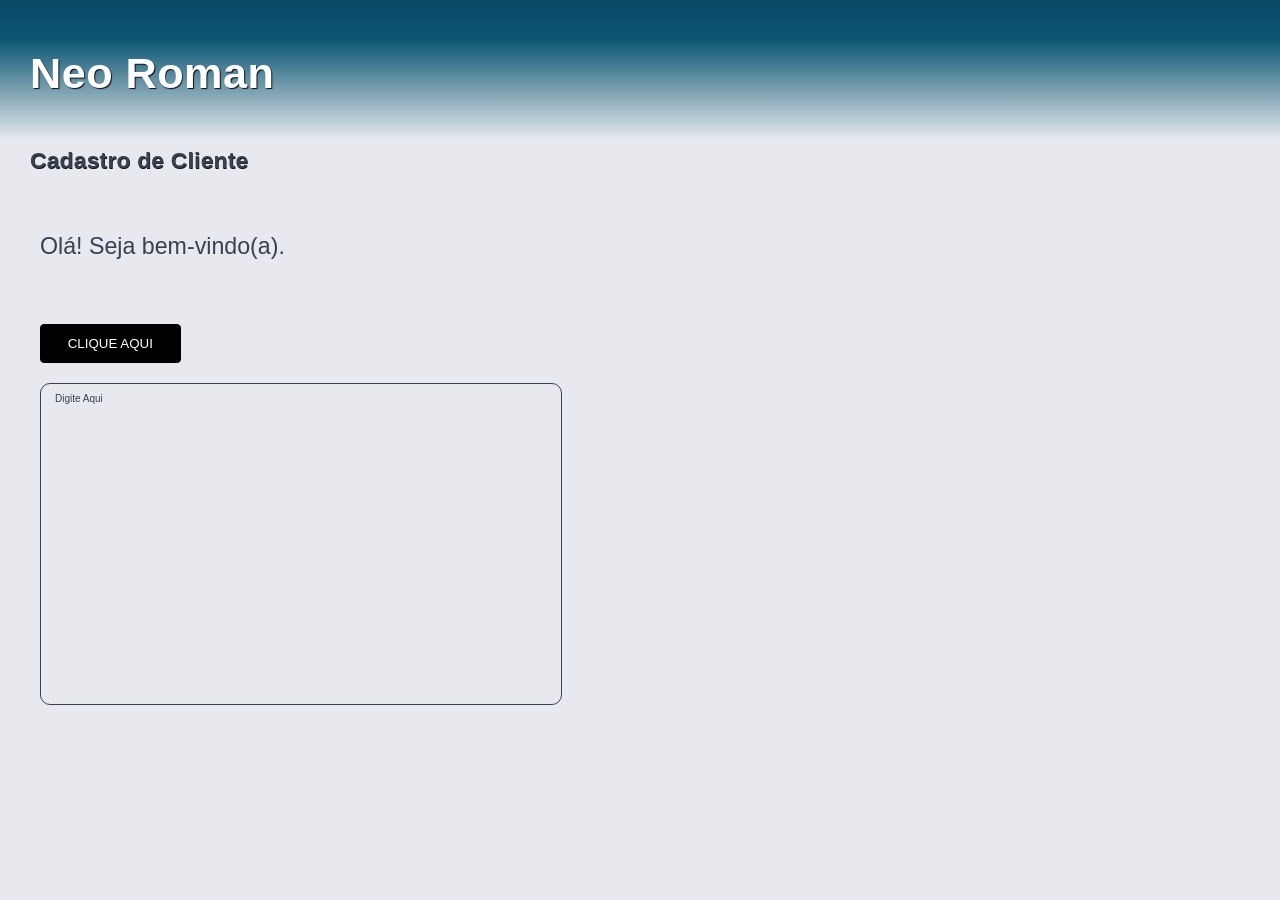
<file: PROJECTS/Customer Registration Forms/index.html>
<!DOCTYPE html>
<html lang="pt-br">
<head>
    <meta charset="UTF-8">
    <meta http-equiv="X-UA-Compatible" content="IE=edge">
    <meta name="viewport" content="width=device-width, initial-scale=1.0">

    <link rel = "stylesheet" type = "text/css" href = "./css/main.css">
    <link rel = "stylesheet" type = "text/css" href = "./css/button.css">
    <link rel = "stylesheet" type = "text/css" href = "./css/textfield.css">

    <title>Teste</title>

    <header class ='header'>
        <h1>Neo Roman</h1>
        <h2>Cadastro de Cliente</h2>
    </header>

</head>

<body>
    <main>
        <p>Olá! Seja bem-vindo(a).</p>

        <div>
            <button class = "button"> CLIQUE AQUI</button>
        </div>

        <div class="input-group">
            <input required="" type="text" name="text" autocomplete="off" class="input">
            <label class="user-label">Digite Aqui</label>
        </div>

    </main>
    
</body>
</file>
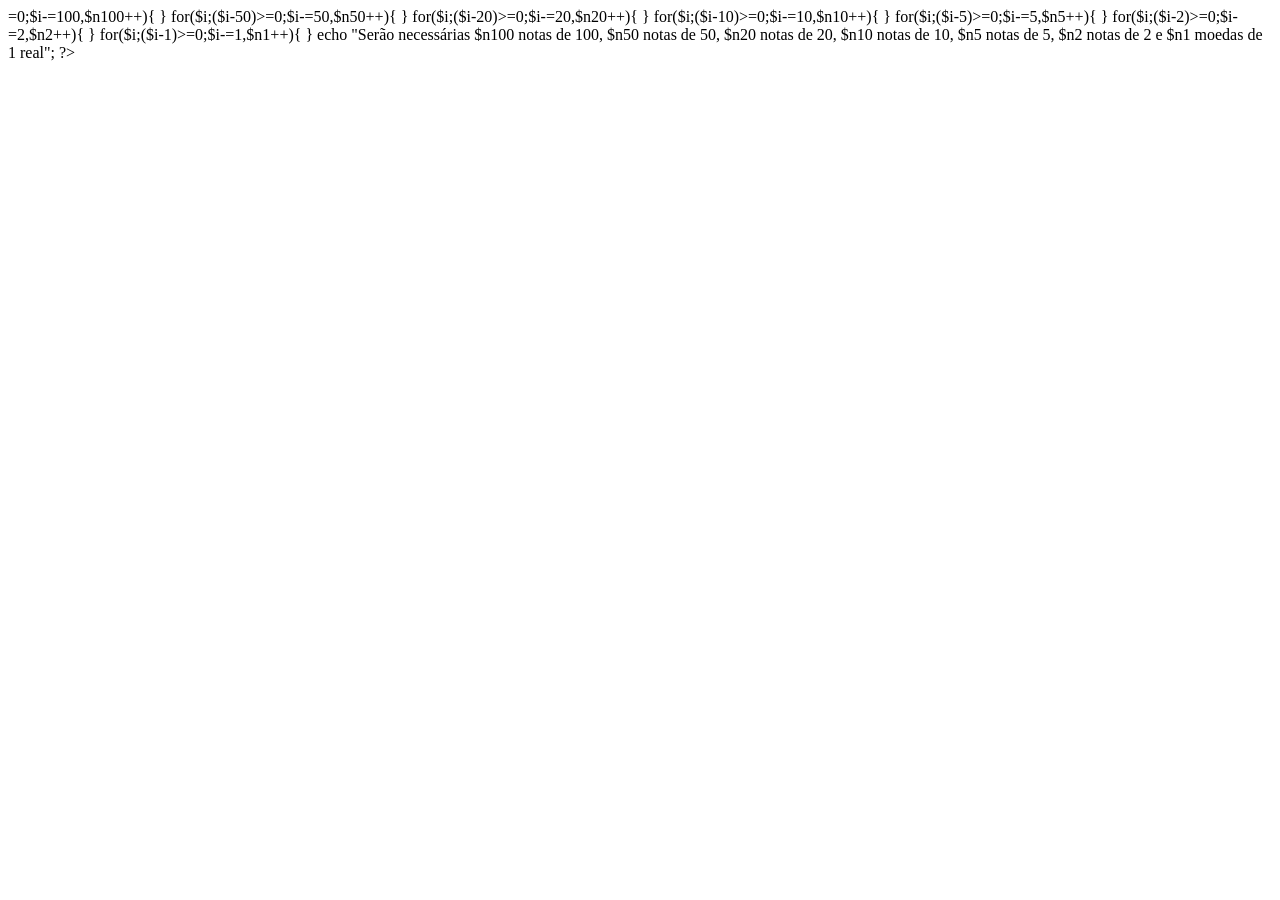
<file: Programming Language/PL I/EX02.html>
<html>
	<body>
		<?php

$i=$_GET["troco"];
$n100 =0;
$n50=0;
$n20=0;
$n10=0;
$n5=0;
$n2=0;
$n1=0;

for($i;($i-100)>=0;$i-=100,$n100++){
}
for($i;($i-50)>=0;$i-=50,$n50++){
}
for($i;($i-20)>=0;$i-=20,$n20++){
}
for($i;($i-10)>=0;$i-=10,$n10++){
}
for($i;($i-5)>=0;$i-=5,$n5++){
}
for($i;($i-2)>=0;$i-=2,$n2++){
}
for($i;($i-1)>=0;$i-=1,$n1++){
}
echo "Serão necessárias $n100 notas de 100, $n50 notas de 50, $n20 notas de 20, $n10 notas de 10, $n5 notas de 5, $n2 notas de 2 e $n1 moedas de 1 real";

?>
</body>
</html>
</file>
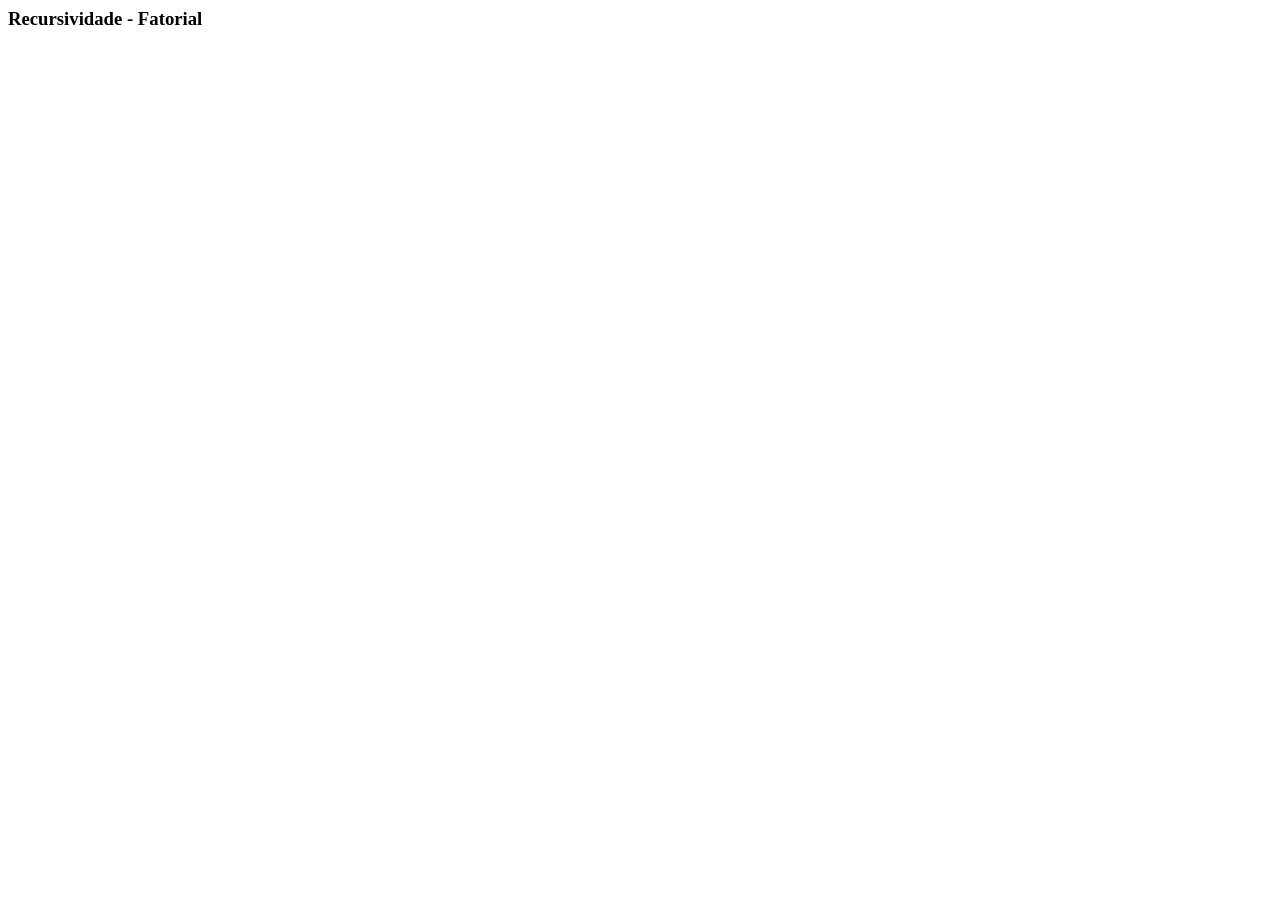
<file: Programming Language/PL I/EX03.html>
<html>
	<body>
		<h3> Recursividade - Fatorial </h3>
		<?php
			$n =$_GET["n"];
			echo fatorial ($n);
			function fatorial ($n) {
				if($n==0){
					return 1;
				}
				return $n*fatorial($n-1);
			}
		?>
	</body>
</html>
</file>
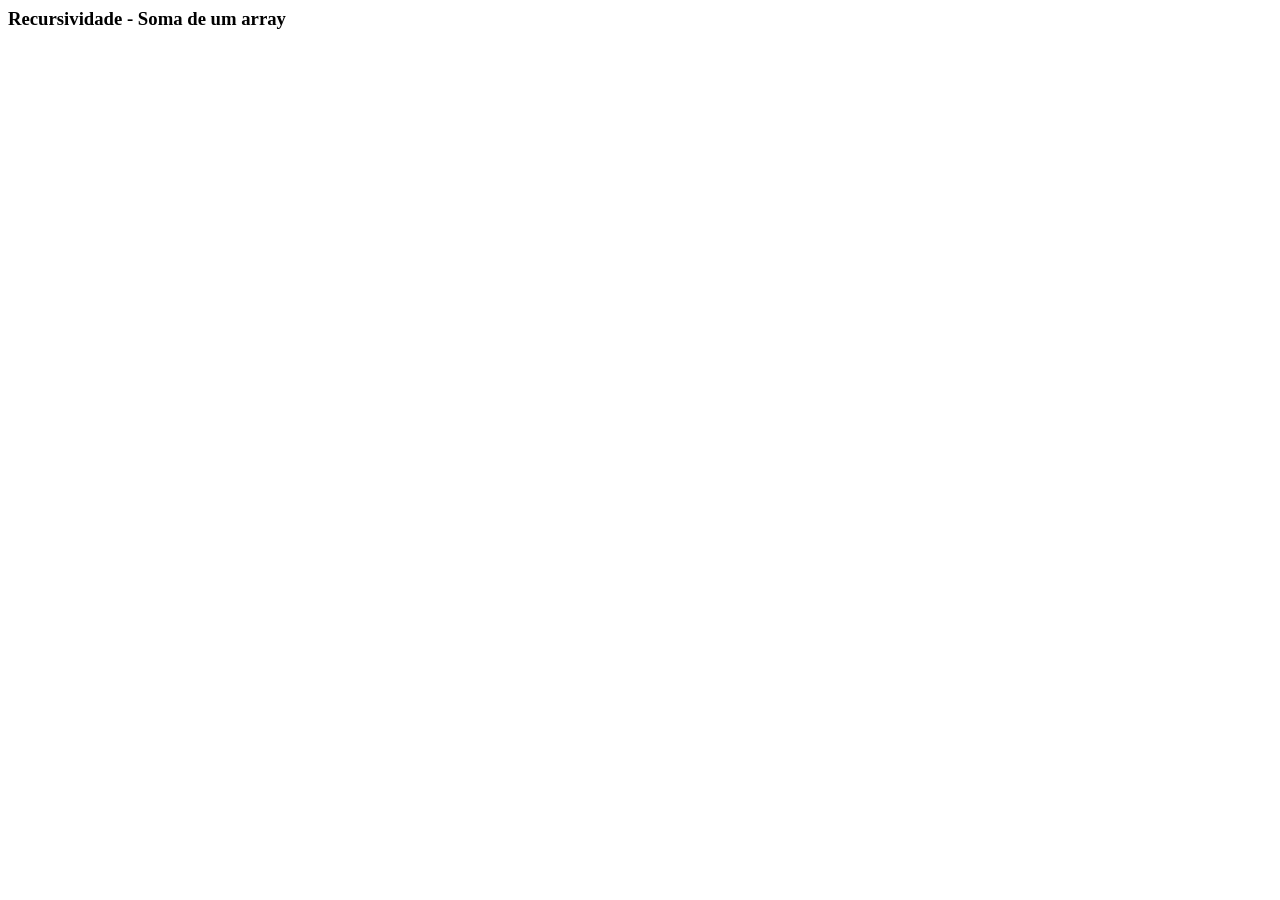
<file: Programming Language/PL I/EX04.html>
<html>
	<body>
		<h3> Recursividade - Soma de um array </h3>
		<?php
			$lista = array(0,1,2,3,4);
			$n = $_GET["n"];
			echo soma ($lista, $n);
			function soma ($lista, $n) {
				if($n==1){
					return $lista[0];
				}else{
				return soma ($lista,$n-1)+$lista[$n-1];
				}
			}
		?>
	</body>
</html>
</file>
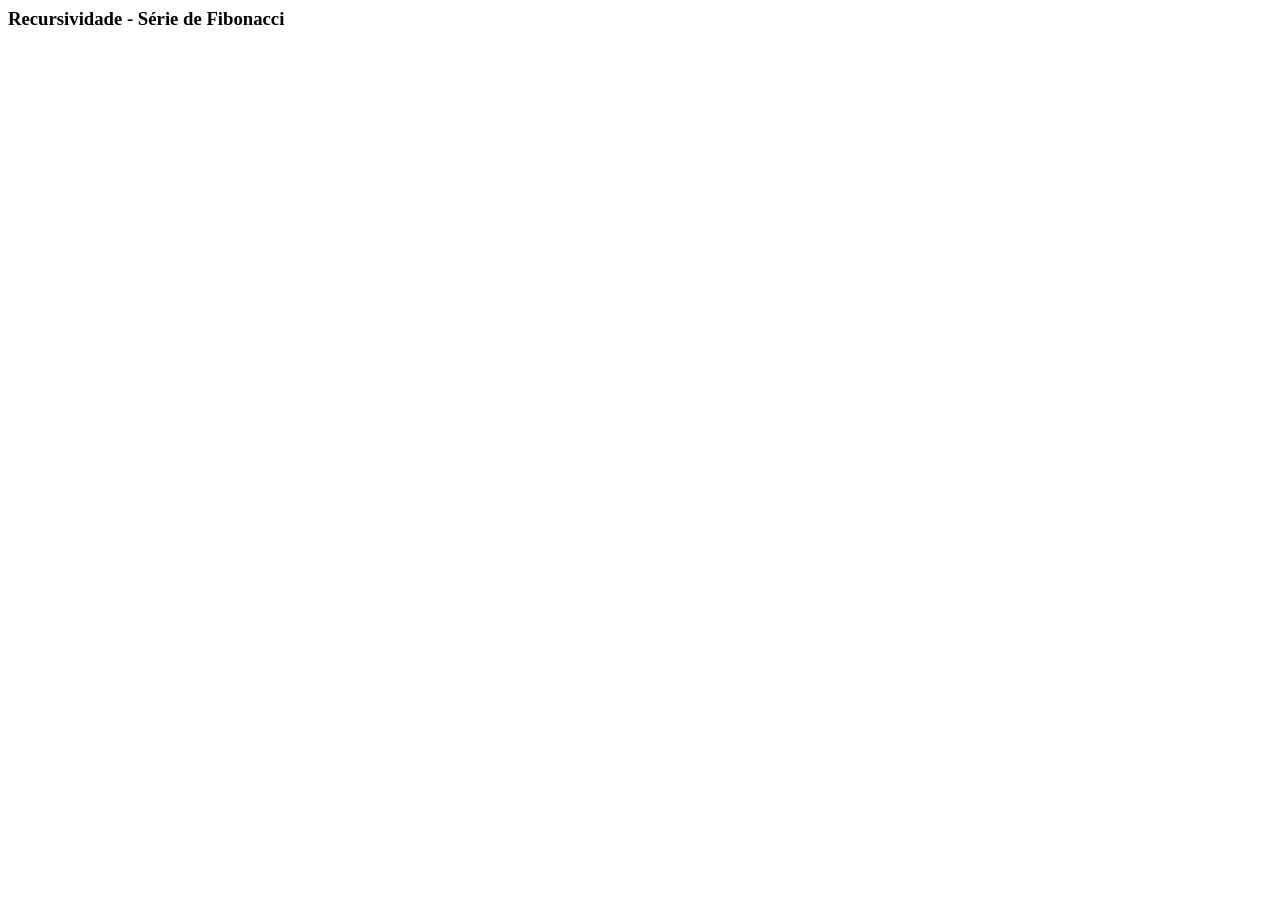
<file: Programming Language/PL I/EX05.html>
<html>
	<body>
		<h3> Recursividade - Série de Fibonacci </h3>
		<?php
			$n =$_GET["n"];
			echo fibonacci ($n);
			function fibonacci ($n) {
				if($n==0){
					return 0;
				}if($n==1){
					return 1;
				}
				return fibonacci($n-1) + fibonacci($n-2);
			}
		?>
	</body>
</html>
</file>
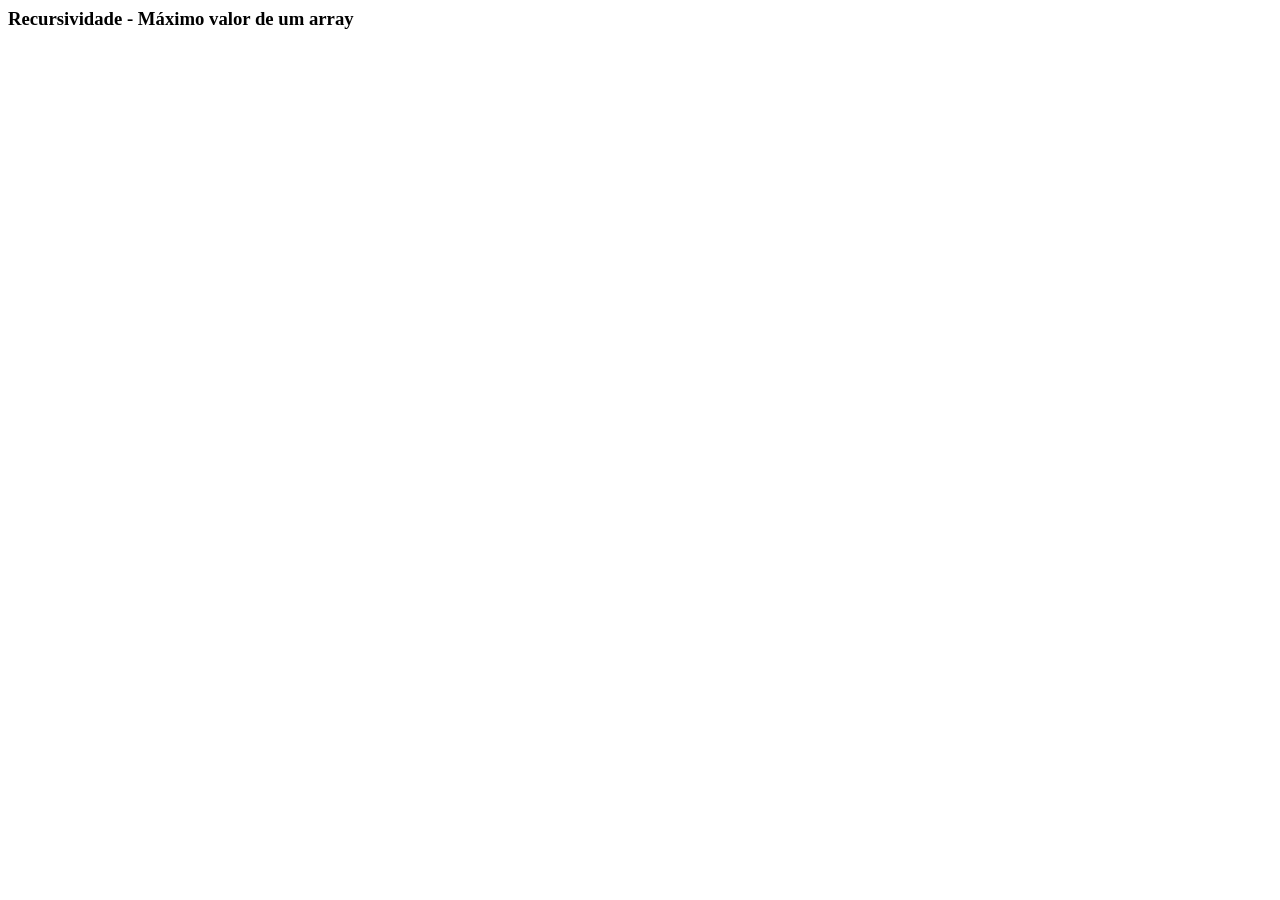
<file: Programming Language/PL I/EX07.html>
<html>
	<body>
		<h3> Recursividade - Máximo valor de um array </h3>
		<?php
			$lista = array(20,41,99,6,10);
			$n = $_GET["n"];
			echo maximo ($lista, $n);
			function maximo ($lista, $n) {
				if($n==1){
					return $lista[0];
				}
				return max($lista[$n-1], maximo($lista, $n-1)); 
			}
		?>
	</body>
</html>
</file>
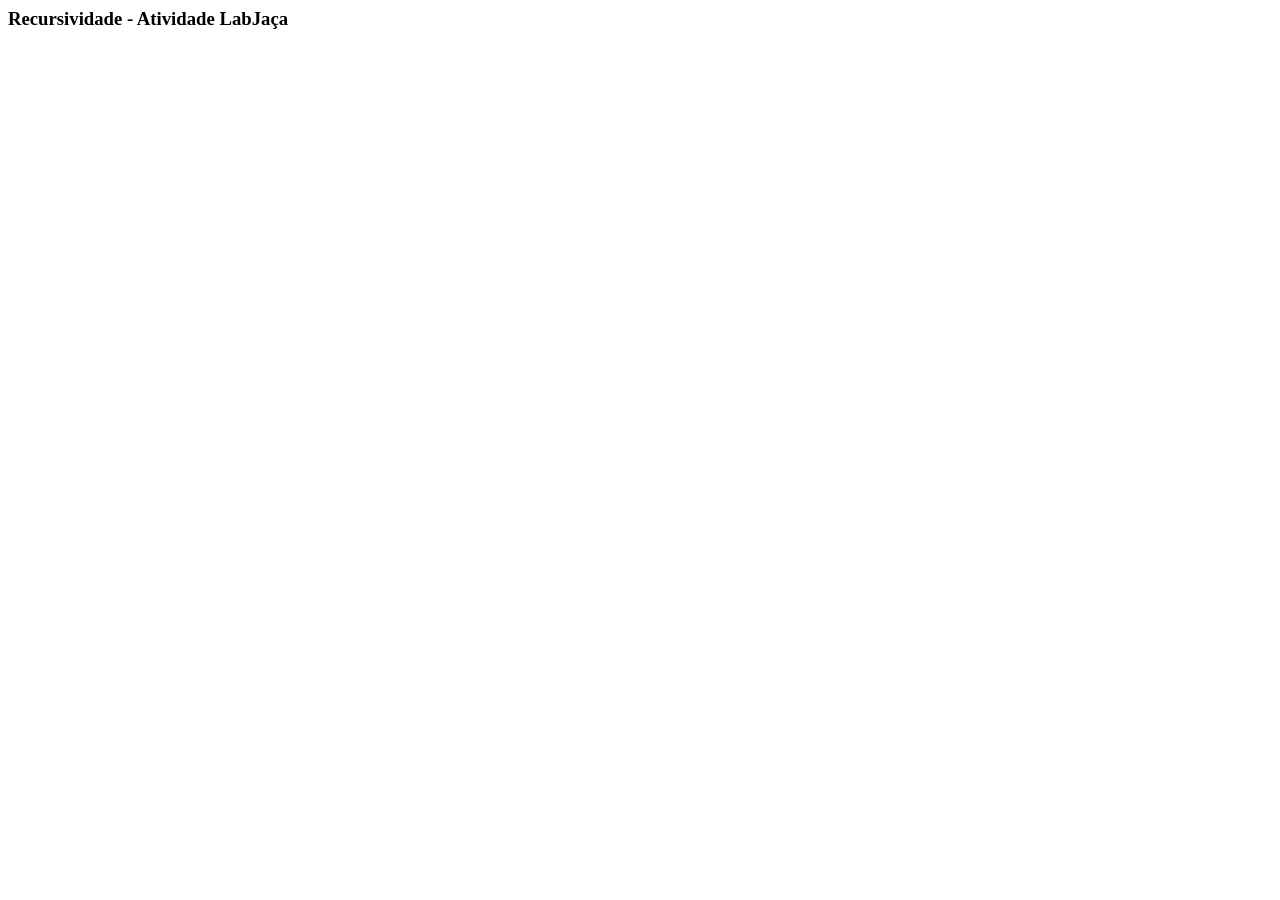
<file: Programming Language/PL I/EX08.html>
<html>
	<body>
		<h3> Recursividade - Atividade LabJaça </h3>
		<?php
			$i = $_GET["i"];
			echo func ($i);
			function func ($a) {
				if($a < 2){
					return 1;
				}
				return ($a-1) * func($a-1);
			}
		?>
	</body>
</html>
</file>
<file: PROJECTS/Customer Registration Forms/css/main.css>
:root {
    font-size: 10px;
    --heading-height: 20rem;
}

div{
    padding-top: 2rem;
}

body{
    
    font-family: "Roboto", Arial, sans-serif;
    min-height: 100vh;
    background-color: #E7E9EE;
    margin: 0;
}

header {
    position: fixed;
    width: 100%;
    height: var(--heading-height);
}

header::before {
    content: "";
    display: block;
    position: absolute;
    left: 0;
    bottom: 6em;
    width: 100%;
    height: var(--heading-height);
    z-index: -1;
    background: 
        linear-gradient(#043051, #0D5773, #E7E9EE);
    background-size: cover;
   }

h1 {
    font-size: calc(1em + 2.6vw);
    font-weight: 700;
    letter-spacing: .01em;
    padding: 2rem 3rem;
    text-shadow: .022em .022em .022em #111;
    color: #fff;
}

h2 {
    font-size: calc(1em + 1vw);;
    font-weight: 700;
    letter-spacing: .01em;
    padding: 0rem 3rem;
    text-shadow: .022em .022em .022em #111;
    color: #37414F;
} 

main {
    padding: var(--heading-height) 4em 0;
}

p {
    font-size: calc(2em + .25vw);
    font-weight: 400;
    line-height: 2;
    margin-bottom: 1.5em;
    color: #37414F;
}
</file>
<file: PROJECTS/Customer Registration Forms/css/button.css>
.button {
    --bg: #000;
    --hover-bg: #0D577350;
    --hover-text: #000;
    color: #fff;
    border: 1px solid var(--bg);
    border-radius: 4px;
    padding: 0.8em 2em;
    background: var(--bg);
    transition: 0.2s;
    }
    
.button:hover {
    color: var(--hover-text);
    transform: translate(-0.25rem,-0.25rem);
    background: var(--hover-bg);
    box-shadow: 0.25rem 0.25rem var(--bg);
    }
    
.button:active {
    box-shadow: none;
    }
</file>
<file: PROJECTS/Customer Registration Forms/css/textfield.css>
.input-group {
position: relative;
}

.input {
width: 50rem;
height: 30rem;
border: solid 1.5px #37414F;
border-radius: 1rem;
background: none;
padding: 1rem;
font-size: 1rem;
color: #37414F;
transition: border 150ms cubic-bezier(0.4,0,0.2,1);
}

.user-label {
position: absolute;
left: 15px;
color: #37414F;
pointer-events: none;
transform: translateY(1rem);
transition: 150ms cubic-bezier(0.4,0,0.2,1);
}

.input:focus, input:valid {
outline: none;
border: 1.5px solid #1a73e8;
}

.input:focus ~ label, input:valid ~ label {
transform: translateY(-140%) scale(0.9);
padding: 0 .2em;
color: #2196f3;
}
</file>
